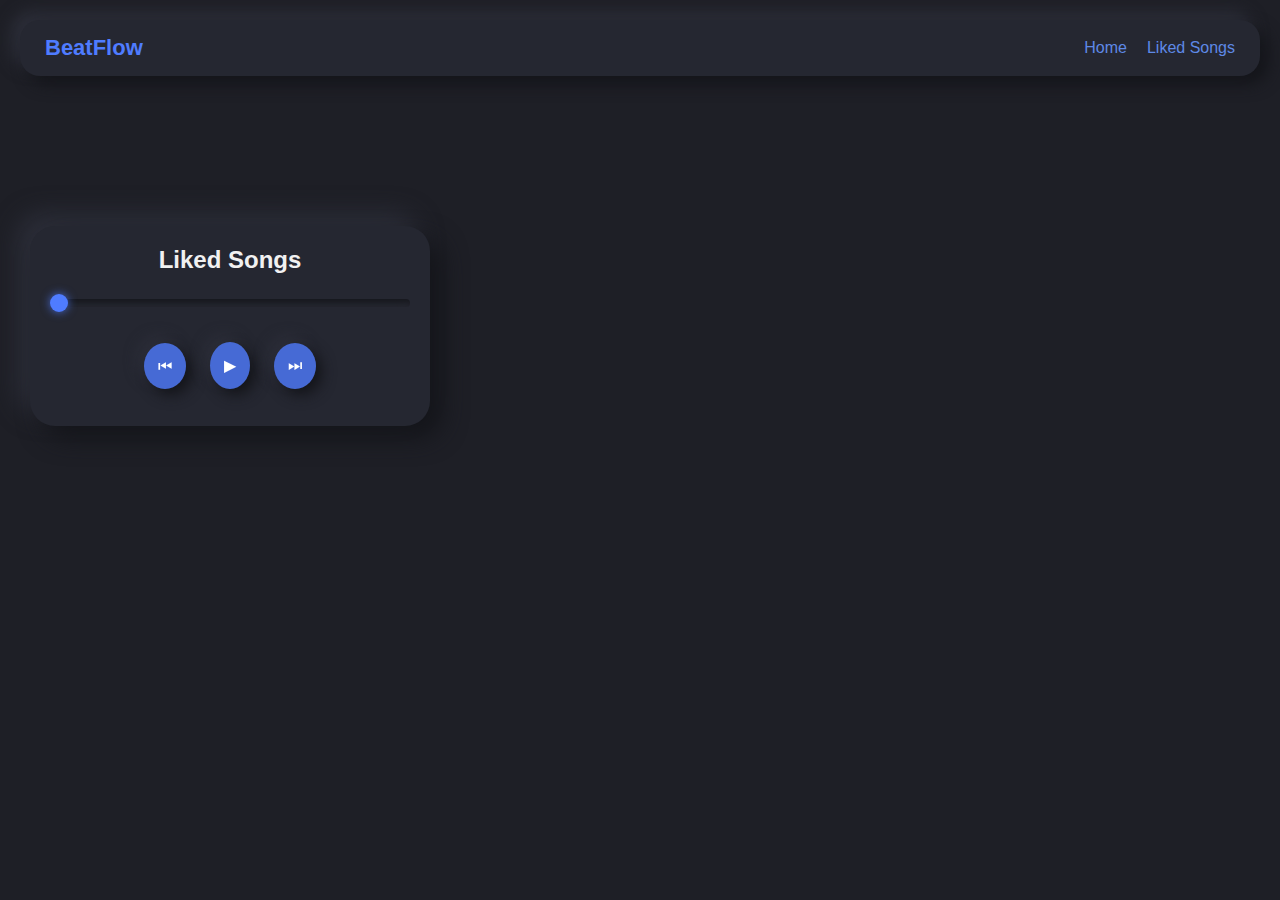
<file: liked.html>
<!DOCTYPE html>
<html lang="en">
<head>
<meta charset="UTF-8">
<meta name="viewport" content="width=device-width, initial-scale=1.0">
<title>Liked Songs - BeatFlow</title>
<link rel="stylesheet" href="style.css">
</head>
<body>

<nav class="navbar">
  <h1 class="logo">BeatFlow</h1>

  <button class="menu-toggle" onclick="toggleMenu()">☰</button>

  <div class="nav-links" id="navLinks">
    <a href="index.html">Home</a>
    <a href="liked.html">Liked Songs</a>
  </div>
</nav>

<div class="arrange">
  <div class="player">
    <h2 id="title">Liked Songs</h2>
    <audio id="audio"></audio>
    <input type="range" id="progress" value="0">
    <div class="controls">
      <button onclick="prev()">⏮</button>
      <button onclick="playPause()">▶</button>
      <button onclick="next()">⏭</button>
    </div>
  </div>

  <div class="episodes" id="episodes"></div>
</div>

<script src="liked.js"></script>
</body>
</html>
</file>
<file: style.css>
:root{
  --bg:#1e1f26;
  --card:#252731;
  --light:#2d2f3a;
  --dark:#14151a;
  --text:#f1f1f1;

  --blue:#4f7cff;
  --red:#ff4d6d;
  --purple:#9b5de5;
  --green:#22c55e;
}

/* RESET */

*{
  margin:0;
  padding:0;
  box-sizing:border-box;
}

body{
  background:var(--bg);
  font-family:'Inter', sans-serif;
  padding:20px;
  color:var(--text);
}

/* NAVBAR */

.navbar{
  display:flex;
  justify-content:space-between;
  align-items:center;
  padding:15px 25px;
  border-radius:20px;
  background:var(--card);
  box-shadow:
    8px 8px 16px var(--dark),
   -8px -8px 16px var(--light);
  position:relative;
}

.logo{
  font-size:22px;
  font-weight:bold;
  color:var(--blue);
}

.nav-links{
  display:flex;
}

.nav-links a{
  margin-left:20px;
  text-decoration:none;
  color:#5e89e6;
  font-weight:500;
  transition:0.2s;
}

.nav-links a:hover{
  color:var(--blue);
}

.menu-toggle{
  display:none;
  font-size:24px;
  background:none;
  border:none;
  color:white;
  cursor:pointer;
}

/* LAYOUT */

.arrange{
  display:flex;
}

/* PLAYER */

.player{
  width:400px;
  height:200px;
  padding:20px;
  margin:150px 20px 0 10px;
  border-radius:25px;
  background:var(--card);
  box-shadow:
    12px 12px 24px var(--dark),
   -12px -12px 24px var(--light);
  text-align:center;
}
/* BASE BUTTON STYLE */

.controls button{
  border:none;
  padding:14px;
  margin:10px;
  border-radius:50%;
  font-size:16px;
  cursor:pointer;
  transition:all 0.25s ease;
  color:white;

  background:rgba(79,124,255,0.8);
  backdrop-filter: blur(6px);

  box-shadow:
    6px 6px 14px #14151a,
   -6px -6px 14px #2d2f3a;
}

/* HOVER (floating effect) */
.controls button:hover{
  transform: translateY(-4px);
  box-shadow:
    10px 10px 20px #14151a,
   -10px -10px 20px #2d2f3a;
}

/* PREMIUM ACTIVE PRESS EFFECT */
.controls button:active{
  transform: scale(0.93);
  box-shadow:
    inset 6px 6px 14px rgba(0,0,0,0.6),
    inset -4px -4px 10px rgba(255,255,255,0.1);
}


input[type="range"]{
  -webkit-appearance:none;
  width:100%;
  height:8px;
  border-radius:8px;
  margin:25px 0;
  background:var(--card);
  box-shadow:
    inset 4px 4px 8px var(--dark),
    inset -4px -4px 8px var(--light);
}

input[type="range"]::-webkit-slider-thumb{
  -webkit-appearance:none;
  height:18px;
  width:18px;
  border-radius:50%;
  background:var(--blue);
  cursor:pointer;
  box-shadow:0 0 10px rgba(79,124,255,0.8);
}

/* EPISODES */

.episodes{
  flex:1;
  width:250px;
  margin-top:60px;
  display:grid;
  gap:12px;
}

.episode{
  padding:15px;
  border-radius:18px;
  background:var(--card);
  box-shadow:
    8px 8px 16px var(--dark),
   -8px -8px 16px var(--light);
  cursor:pointer;
  transition:0.2s;
}

.episode small{
  color:#aaa;
}

.episode:hover,
.episode.playing{
  box-shadow:
    inset 6px 6px 12px var(--dark),
    inset -6px -6px 12px var(--light);
}

/* LIKE BUTTON */

.like-btn{
  font-size:20px;
  cursor:pointer;
  color:transparent;
  -webkit-text-stroke:1px var(--red);
  transition:0.2s;
}

.like-btn.liked{
  color:var(--red);
  -webkit-text-stroke:0;
  text-shadow:0 0 10px rgba(255,77,109,0.8);
}

.neo-btn{
  margin:30px;
  border:none;
  padding:14px 22px;
  border-radius:18px;
  font-weight:600;
  letter-spacing:0.5px;
  cursor:pointer;
  color:white;

  background:#252731;

  box-shadow:
    8px 8px 16px #14151a,
   -8px -8px 16px #2d2f3a;

  transition:all 0.25s ease;
}

/* hover lift */
.neo-btn:hover{
  transform: translateY(-4px);
  box-shadow:
    12px 12px 22px #14151a,
   -12px -12px 22px #2d2f3a;
}

/* pressed effect */
.neo-btn:active{
  transform: scale(0.96);
  box-shadow:
    inset 6px 6px 14px #14151a,
    inset -6px -6px 14px #2d2f3a;
}


/* RESPONSIVE */

@media (orientation: portrait){

  .menu-toggle{
    display:block;
  }

  .nav-links{
    display:none;
    position:absolute;
    top:70px;
    right:20px;
    flex-direction:column;
    background:var(--card);
    padding:15px;
    border-radius:20px;
    box-shadow:
      8px 8px 16px var(--dark),
     -8px -8px 16px var(--light);
  }

  .nav-links.show{
    display:flex;
  }

  .nav-links a{
    margin:10px 0;
  }

  .arrange{
    flex-direction:column;
    align-items:center;
  }

  .player{
    width:280px;
    margin-top:40px;
  }
}
</file>
